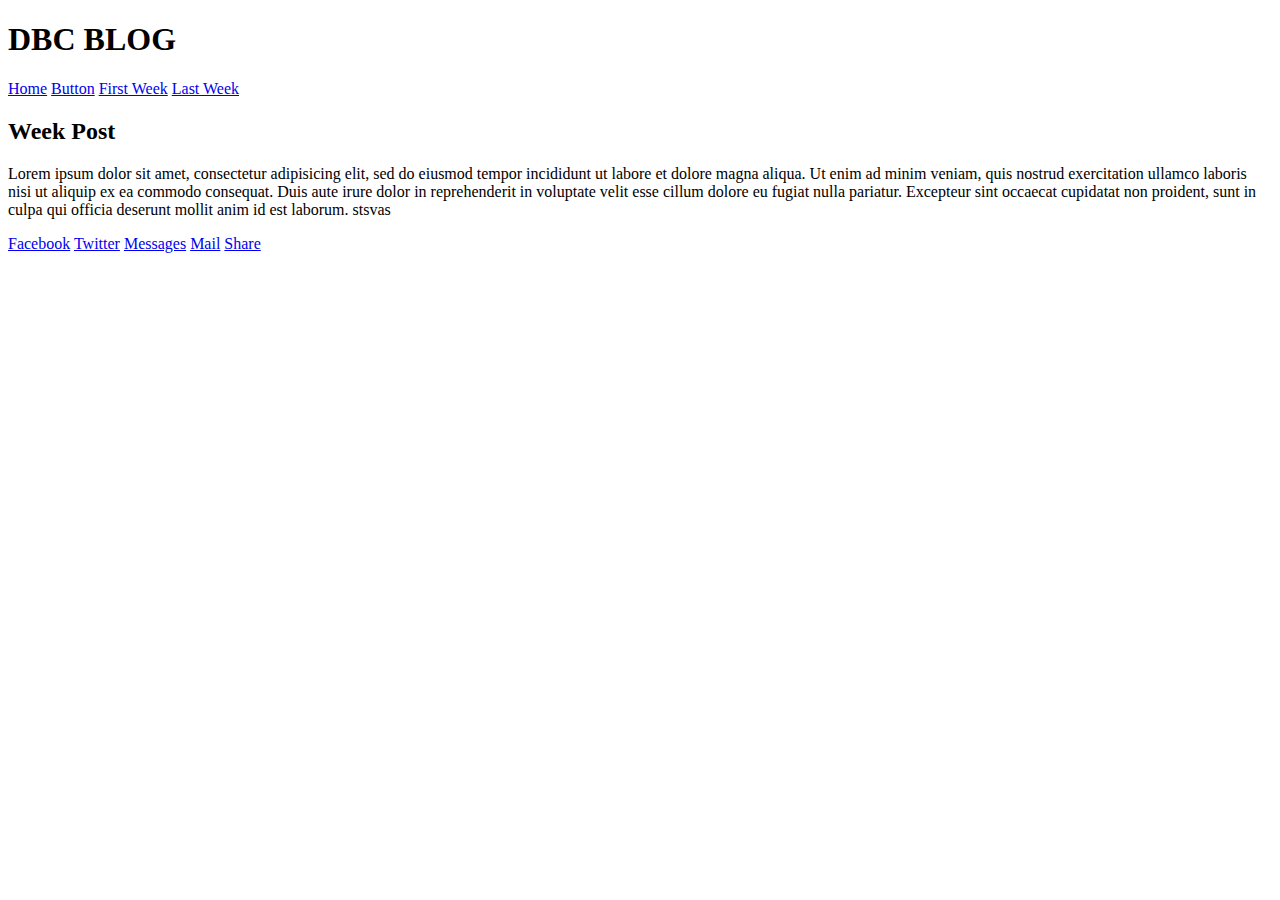
<file: blog-template.html>
<!DOCTYPE html>
<html>
<head>
  <title>DBC Blog</title>
</head>
<body>
  <h1> DBC BLOG</h1>
  <nav>
    <a href="#">Home</a>
    <a href="#">Button</a>
    <a href="#">First Week</a>
    <a href="#">Last Week</a>
  </nav>
  <h2>Week Post</h2>
  <p>Lorem ipsum dolor sit amet, consectetur adipisicing elit, sed do eiusmod
  tempor incididunt ut labore et dolore magna aliqua. Ut enim ad minim veniam,
  quis nostrud exercitation ullamco laboris nisi ut aliquip ex ea commodo
  consequat. Duis aute irure dolor in reprehenderit in voluptate velit esse
  cillum dolore eu fugiat nulla pariatur. Excepteur sint occaecat cupidatat non
  proident, sunt in culpa qui officia deserunt mollit anim id est laborum. stsvas </p>




  <footer><!--All of the links -->
    <a href="#">Facebook</a>
    <a href="#">Twitter</a>
    <a href="#">Messages</a>
    <a href="#">Mail</a>
    <a href="#">Share</a>
  </footer>
</body>
</html>
</file>
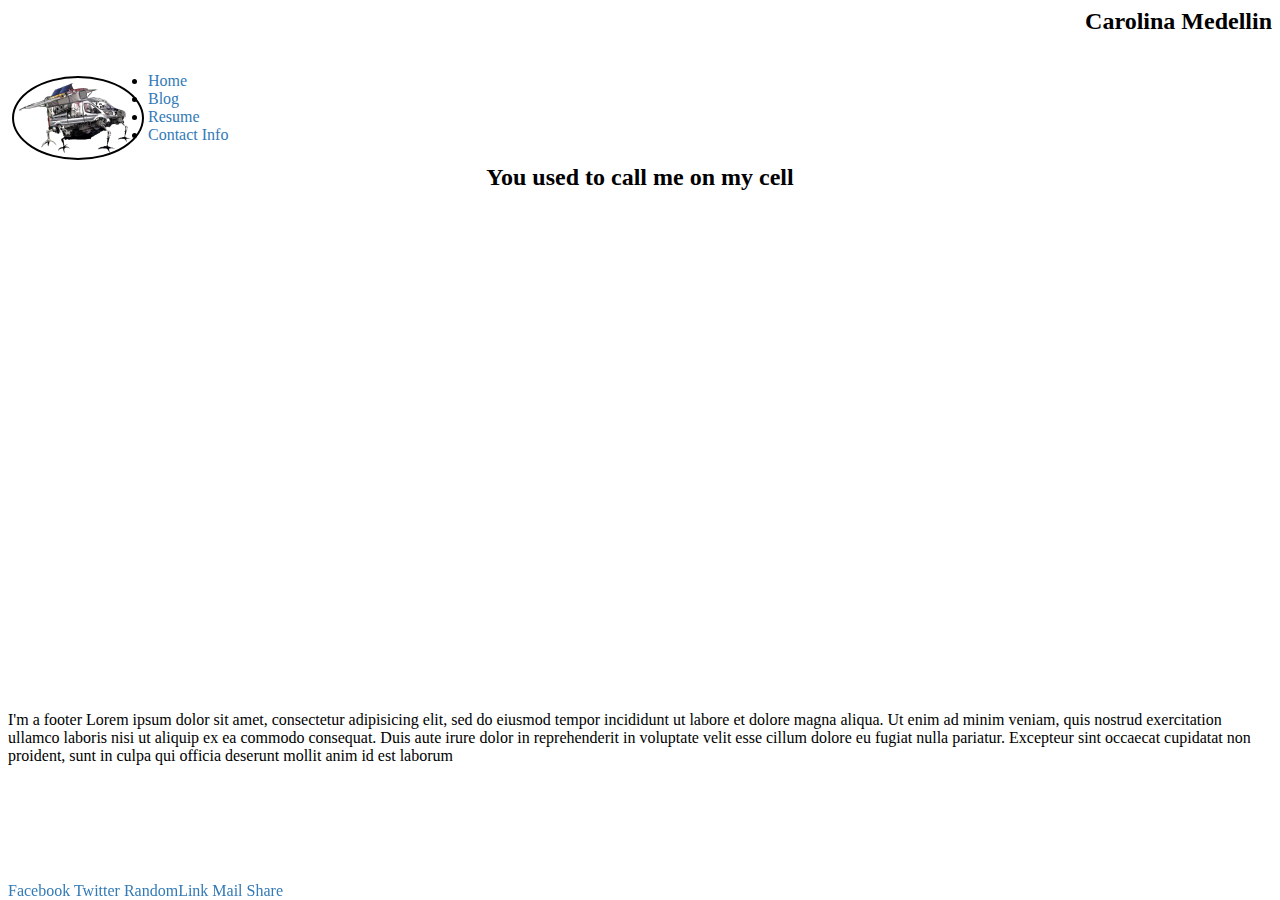
<file: contact-info.html>
<!Doctype html>
<html>
<head>
  <title>DBC index</title>
  <link rel="stylesheet" type="text/css" href="stylesheets/default.css">
</head>
<body>
  <header>
    <h1>Carolina Medellin</h1>
    <div>
      <nav>

      <div class="logo-image">
        <a href="http://www.urbandictionary.com/define.php?term=Vanarchy"></a>
      </div>
        <ul>
          <li>
            <a href="index.html">Home</a>
          </li>
          <li>
            <a href="blog/blog-template.html">Blog</a>
          </li>
          <li>
            <a href="">Resume</a>
          </li>
          <li>
            <a href="contact-info.html">Contact Info</a>
          </li>
        </ul>
      </div><!-- Logo and links-->
      </nav><!--End of navbar -->
  </header>
  

<h2>You used to call me on my cell</h2>
<div class="video-large">
<iframe width="854" height="480" src="https://www.youtube.com/embed/ow2XvNJZKHU" frameborder="0" allowfullscreen></iframe>
</div>

  <div class="contact-links">
    <a href="#">Facebook</a>
    <a href="#">Twitter</a>
    <a href="#">RandomLink</a>
    <a href="#">Mail</a>
    <a href="#">Share</a>
  </div>

  <footer>
    <p>
      I'm a footer
      Lorem ipsum dolor sit amet, consectetur adipisicing elit, sed do eiusmod
      tempor incididunt ut labore et dolore magna aliqua. Ut enim ad minim veniam,
      quis nostrud exercitation ullamco laboris nisi ut aliquip ex ea commodo
      consequat. Duis aute irure dolor in reprehenderit in voluptate velit esse
      cillum dolore eu fugiat nulla pariatur. Excepteur sint occaecat cupidatat non
      proident, sunt in culpa qui officia deserunt mollit anim id est laborum
    </p>
  </footer>

</body>
</html>
</file>
<file: stylesheets/default.css>
/* 


font-family: 'Libre Baskerville', serif;
font-family: 'Lobster', cursive;

font-family: 'Crimson Text', serif;
*/

div{
  margin: auto;
}
.fixed-top{
  float: left;
  width: 40%;
  position: fixed;
  height: 80px;
  z-index: 1;
}
.nav-bar{
  clear: both;
  width: 55%;
  display: inline-block;
  float: right;
  clear: both;
  position: fixed;
  right: 0px;
 }
.logo-image {
    background-color: grey;
    width: 8em;
    height: 5em;
    display: block;
    float: left;
    border: 1px dashed white;
    background-image: url(../imgs/logo.png);
  background: 100% no-repeat center;
  background-size: cover;
    /*position: fixed;*/
    margin: 4px;
    border-radius: 50%;
    border: 2px solid black;
    background-position: -10px -10px;
  }
.nav-bar ul li {
  display: block;
  width: 17%;
  float: left;
  margin: auto;
  text-align: center;
  font-size: 1.3em;
  padding: 2px;
}
.project-tabs{
  float: left;
  border: 1px dashed white;
  width: 22%;
  height: 120px;
}
.break{
  clear: both;
  height: 100px;
}
.card{
  width: 25em;
  height: 17em;
  clear: both;
  float: left;
  margin: 1px dashed white;
  overflow: scroll;

}
.BCimage{
  width: 40%;
  height: 100%;
  position: relative;
  float: left;
  border: 1px dashed white;
  background-image: url(../imgs/pic.JPG);
  background: 100% no-repeat center;
  background-size: cover;
  margin-left: 15px;
  border-radius: 10%;
}
.card-text{
  width: 50%;
  display: block;
  position: relative;
  float: right;
  overflow: scroll;
  border: 1px dashed white;
}
.video-side{
  width: 30%;
  border: 1px dashed white;
  display: inline-block;
}
video {
  display: inline-block;
  vertical-align: baseline;
}
.video-large{
  width: 100%;
  margin: auto;
  padding: 0;
  display: inline-block;
  vertical-align: baseline;
}
.main-text{
  clear: both;
  text-align: justify;
  border: 1px dashed white;
}
.nav-pic{
  border-radius: 50%;
  width: 20em;
  height: 20em;
  border: 1px dashed white;
}
.secondnav-button {
    width: 10em;
    height: 10em;
    background-color: blue;
    border: 1px dashed white;
    display: block;
    text-align: center;
    line-height: 10em;
}
.secondnav-sub-button{
    width: 5em;
    height: 3em;
    background-color: blue;
    border: 1px dashed white;
    display: block;
    text-align: center;
    line-height: 10em;
    color: black;
}
.gallery{
  width: 30%;
  height: 10em;
  background-color: gray;
  border: 1px dashed white;

}
/*///////////////// Media query///////*/

@media (max-width: 600px) {
  .card-text {
    display: none;
  }
}
.main-blog-text{
  
}
.big-button{
  width: 50%;
  height: 10%;
  border: 2px white solid;
  border-radius: 15%;
  margin: auto;
  clear: both;
}
/*///////////        CONTACT LINKS     //////////*/
.contact-links{
  position: fixed;
  bottom: 0px;
}
a.Facebook{
   display: block;
   float: left;
    width: 48px;
    height: 48px;
    overflow: hidden; /* sets overflow outsid ethe element to hidden */
    white-space: nowrap; /* prevent line breaks (text wrapping) */
    text-indent: 100%; /* indents text outside the viewable area */
    background: url(../imgs/Social-Icons.png) no-repeat; /* set background image */
}
a.Facebooka:hover {
    background-position: 98px 0; /* background-position accepts two values the first being horizontal movement and the second being vertical movement. this will re-position image to left 185px on hover */
}
a.Twitter{
   display: block;
   float: left;
    width: 48px;
    height: 48px;
    overflow: hidden; /* sets overflow outsid ethe element to hidden */
    white-space: nowrap; /* prevent line breaks (text wrapping) */
    text-indent: 100%; /* indents text outside the viewable area */
    background: url(../Social-Icons.png) no-repeat; /* set background image */
}
a.Instagram{
   display: block;
   float: left;
    width: 40px;
    height: 40px;
    overflow: hidden; /* sets overflow outsid ethe element to hidden */
    white-space: nowrap; /* prevent line breaks (text wrapping) */
    text-indent: 100%; /* indents text outside the viewable area */
    background: url(../Social-Icons.png) no-repeat; /* set background image */
}
a.Mail{
   display: block;
   float: left;
    width: 48px;
    height: 48px;
    overflow: hidden; /* sets overflow outsid ethe element to hidden */
    white-space: nowrap; /* prevent line breaks (text wrapping) */
    text-indent: 100%; /* indents text outside the viewable area */
    background: url(../Social-Icons.png) no-repeat; /* set background image */
}
a.Share{
   display: block;
   float: left;
    width: 40px;
    height: 40px;
    overflow: hidden; /* sets overflow outsid ethe element to hidden */
    white-space: nowrap; /* prevent line breaks (text wrapping) */
    text-indent: 100%; /* indents text outside the viewable area */
    background: url(../Social-Icons.png) no-repeat; /* set background image */
}
/*////////////////   FOOTER    ////////////// */
footer{
  clear: both;
}

/*///// TEXT STYLES in divs /////*/
.code-piece{
  background: black;
  color: yellow;
  width: 80%;
  margin: auto;
}
.red{
  color: red;
}
/*/////////COLUMNS AND LAYOUTS//////*/
div.column-2{
  clear: both;
  width: 80%;
  margin: auto;
  border: 3px solid black;
  border-radius: 5%;
  padding: 4em;
}
.column-2 {
    -webkit-column-count: 2; /* Chrome, Safari, Opera */
    -moz-column-count: 2; /* Firefox */
    column-count: 2;
}

/*///// MEDIA PICS AND VIDEOS //////*/
.med-pic-blog{
  margin: auto;
  border: solid black 2px;
  width: 90%;
  overflow: hidden;
}
div img{
  width: 100%;
}
/* ///////FONTS */
html{
  font-family: 'Libre Baskerville', serif;
}
a {
  background-color: transparent;
}
a:active,
a:hover {
  outline: 0;
}
a {
  color: #337ab7;
  text-decoration: none;
}
a:hover,
a:focus {
  color: #23527c;
  text-decoration: underline;
}
a:focus {
  outline: thin dotted;
  outline: 5px auto -webkit-focus-ring-color;
  outline-offset: -2px;
}
h1{
  margin: auto;
  text-align: right;
  height: 2em;
  /*font-size: 3.5em;*/
  font-size: 150%;
  font-family: 'Lobster', bold;

}
h2{
  text-align: center;
  clear: both;
}
code {
  padding: 2px 4px;
  font-size: 90%;
  color: #c7254e;
  background-color: #f9f2f4;
  border-radius: 4px;
}
</file>
